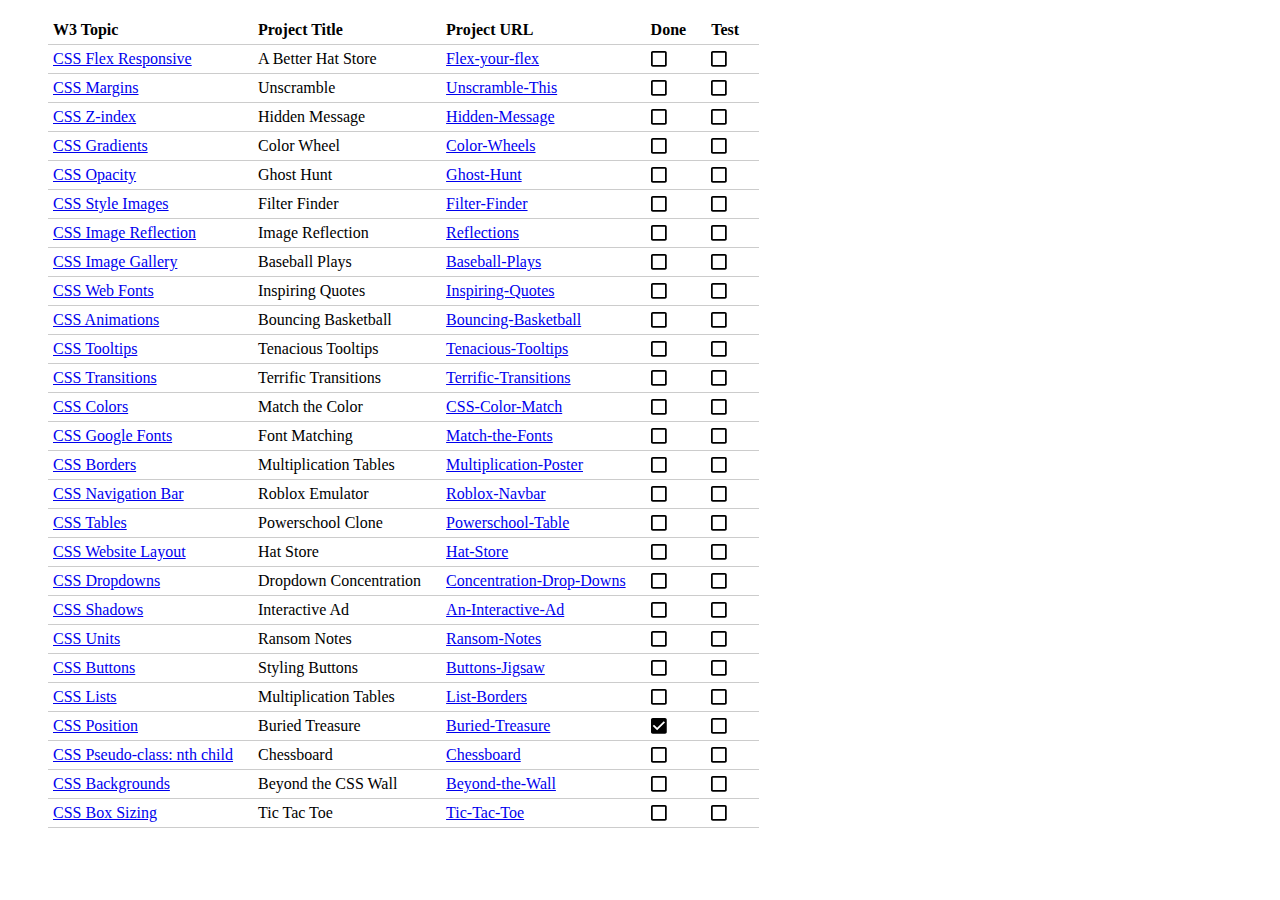
<file: index.html>
<!-- saved from url=(0040) -->
<html><head>
    <meta http-equiv="Content-Type" content="text/html; charset=UTF-8">
    <link type="text/css" rel="stylesheet" href="style.css">
    <title>The Jigsaw Projects</title>
</head>
    <body cz-shortcut-listen="true">
        <svg style="display:none;" width="16px" height="16px" viewBox="0 0 16 16" version="1.1" xmlns="http://www.w3.org/2000/svg" xmlns:xlink="http://www.w3.org/1999/xlink">
            <defs>
                <path id="checked-checkbox-id" d="M17,3 L4.75,3 C3.77875,3 3,3.7875 3,4.75 L3,17 C3,17.9625 3.77875,18.75 4.75,18.75 L17,18.75 C17.97125,18.75 18.75,17.9625 18.75,17 L18.75,4.75 C18.75,3.7875 17.97125,3 17,3 L17,3 Z M9.125,15.25 L4.75,10.875 L5.98375,9.64125 L9.125,12.77375 L15.76625,6.1325 L17,7.375 L9.125,15.25 L9.125,15.25 Z" transform="translate(-3.000000, -3.000000)"></path>
                <path id="unchecked-checkbox-id" d="M17,3.75 L17,16 L4.75,16 L4.75,3.75 L17,3.75 L17,3.75 Z M17,2 L4.75,2 C3.7875,2 3,2.7875 3,3.75 L3,16 C3,16.9625 3.7875,17.75 4.75,17.75 L17,17.75 C17.9625,17.75 18.75,16.9625 18.75,16 L18.75,3.75 C18.75,2.7875 17.9625,2 17,2 L17,2 Z" transform="translate(-3.000000, -2.000000)"></path>
            </defs>
        </svg>
        <div class="ritz grid-container" dir="ltr">
            <figure class="table" style="width:100%;">
                <table class="waffle" cellspacing="0" cellpadding="0">
                    <tbody>
                        <tr>
                            <td class="s0" dir="ltr"><strong>W3 Topic</strong></td>
                            <td class="s1" dir="ltr"><strong>Project Title</strong></td>
                            <td class="s1" dir="ltr"><strong>Project URL</strong></td>
                            <td class="s1" dir="ltr"><strong>Done</strong></td>
                            <td class="s1" dir="ltr"><strong>Test</strong></td>
                        </tr>
                        <tr>
                            <td class="s8" dir="ltr"><a target="_blank" rel="noopener noreferrer" href="https://www.w3schools.com/css/css3_flexbox_responsive.asp">CSS Flex Responsive</a></td>
                            <td class="s4" dir="ltr">A Better Hat Store</td>
                            <td class="s5" dir="ltr"><a target="_blank" rel="noopener noreferrer" href="Flex-your-flex">Flex-your-flex</a></td>
                            <td><svg style="display:inline;" width="16px" height="16px" viewbox="0 0 16 16">
                                    <use href="#unchecked-checkbox-id" fill="#000000"></use>
                                </svg></td>
                            <td class="s6">
                               <svg style="display:inline;" width="16px" height="16px" viewbox="0 0 16 16">
                                    <use href="#unchecked-checkbox-id" fill="#000000"></use>
                                </svg>
                            </td>
                        </tr>
                        <tr>
                            <td class="s8" dir="ltr"><a target="_blank" rel="noopener noreferrer" href="https://www.w3schools.com/css/css_margin.asp">CSS Margins</a></td>
                            <td class="s4" dir="ltr">Unscramble</td>
                            <td class="s5" dir="ltr"><a target="_blank" rel="noopener noreferrer" href="Unscramble-This">Unscramble-This</a></td>
                            <td><svg style="display:inline;" width="16px" height="16px" viewbox="0 0 16 16">
                                    <use href="#unchecked-checkbox-id" fill="#000000"></use>
                                </svg></td>
                            <td class="s6" dir="ltr">
                               <svg style="display:inline;" width="16px" height="16px" viewbox="0 0 16 16">
                                    <use href="#unchecked-checkbox-id" fill="#000000"></use>
                                </svg>
                            </td>
                        </tr>
                        <tr>
                            <td class="s8" dir="ltr"><a target="_blank" rel="noopener noreferrer" href="https://www.w3schools.com/css/css_z-index.asp">CSS Z-index</a></td>
                            <td class="s4" dir="ltr">Hidden Message</td>
                            <td class="s5"><a target="_blank" rel="noopener noreferrer" href="Hidden-Message">Hidden-Message</a></td>
                            <td><svg style="display:inline;" width="16px" height="16px" viewbox="0 0 16 16">
                                    <use href="#unchecked-checkbox-id" fill="#000000"></use>
                                </svg></td>
                            <td class="s6" dir="ltr">
                               <svg style="display:inline;" width="16px" height="16px" viewbox="0 0 16 16">
                                    <use href="#unchecked-checkbox-id" fill="#000000"></use>
                                </svg>
                            </td>
                        </tr>
                        <tr>
                            <td class="s8" dir="ltr"><a target="_blank" rel="noopener noreferrer" href="https://www.w3schools.com/css/css3_gradients.asp">CSS Gradients</a></td>
                            <td class="s4" dir="ltr">Color Wheel</td>
                            <td class="s5" dir="ltr"><a target="_blank" rel="noopener noreferrer" href="Color-Wheels">Color-Wheels</a></td>
                            <td><svg style="display:inline;" width="16px" height="16px" viewbox="0 0 16 16">
                                    <use href="#unchecked-checkbox-id" fill="#000000"></use>
                                </svg></td>
                            <td class="s6">
                               <svg style="display:inline;" width="16px" height="16px" viewbox="0 0 16 16">
                                    <use href="#unchecked-checkbox-id" fill="#000000"></use>
                                </svg>
                            </td>
                        </tr>
                        <tr>
                            <td class="s8" dir="ltr"><a target="_blank" rel="noopener noreferrer" href="https://www.w3schools.com/css/css_image_transparency.asp">CSS Opacity</a></td>
                            <td class="s4" dir="ltr">Ghost Hunt</td>
                            <td class="s5" dir="ltr"><a target="_blank" rel="noopener noreferrer" href="Ghost-Hunt#index.html">Ghost-Hunt</a></td>
                            <td><svg style="display:inline;" width="16px" height="16px" viewbox="0 0 16 16">
                                    <use href="#unchecked-checkbox-id" fill="#000000"></use>
                                </svg></td>
                            <td class="s6">
                               <svg style="display:inline;" width="16px" height="16px" viewbox="0 0 16 16">
                                    <use href="#unchecked-checkbox-id" fill="#000000"></use>
                                </svg>
                            </td>
                        </tr>
                        <tr>
                            <td class="s8" dir="ltr"><a target="_blank" rel="noopener noreferrer" href="https://www.w3schools.com/css/css3_images.asp">CSS Style Images</a></td>
                            <td class="s4" dir="ltr">Filter Finder</td>
                            <td class="s5" dir="ltr"><a target="_blank" rel="noopener noreferrer" href="Filter-Finder">Filter-Finder</a></td>
                            <td><svg style="display:inline;" width="16px" height="16px" viewbox="0 0 16 16">
                                    <use href="#unchecked-checkbox-id" fill="#000000"></use>
                                </svg></td>
                            <td class="s6">
                               <svg style="display:inline;" width="16px" height="16px" viewbox="0 0 16 16">
                                    <use href="#unchecked-checkbox-id" fill="#000000"></use>
                                </svg>
                            </td>
                        </tr>
                        <tr>
                            <td class="s8" dir="ltr"><a target="_blank" rel="noopener noreferrer" href="https://www.w3schools.com/css/css3_image_reflection.asp">CSS Image Reflection</a></td>
                            <td class="s4" dir="ltr">Image Reflection</td>
                            <td class="s5" dir="ltr"><a target="_blank" rel="noopener noreferrer" href="Reflections">Reflections</a></td>
                            <td><svg style="display:inline;" width="16px" height="16px" viewbox="0 0 16 16">
                                    <use href="#unchecked-checkbox-id" fill="#000000"></use>
                                </svg></td>
                            <td class="s6">
                               <svg style="display:inline;" width="16px" height="16px" viewbox="0 0 16 16">
                                    <use href="#unchecked-checkbox-id" fill="#000000"></use>
                                </svg>
                            </td>
                        </tr>
                        <tr>
                            <td class="s8" dir="ltr"><a target="_blank" rel="noopener noreferrer" href="https://www.w3schools.com/css/css_image_gallery.asp">CSS Image Gallery</a></td>
                            <td class="s4" dir="ltr">Baseball Plays</td>
                            <td class="s5"><a target="_blank" rel="noopener noreferrer" href="Baseball-Plays">Baseball-Plays</a></td>
                            <td><svg style="display:inline;" width="16px" height="16px" viewbox="0 0 16 16">
                                    <use href="#unchecked-checkbox-id" fill="#000000"></use>
                                </svg></td>
                            <td class="s6">
                               <svg style="display:inline;" width="16px" height="16px" viewbox="0 0 16 16">
                                    <use href="#unchecked-checkbox-id" fill="#000000"></use>
                                </svg>
                            </td>
                        </tr>
                        <tr>
                            <td class="s8" dir="ltr"><a target="_blank" rel="noopener noreferrer" href="https://www.w3schools.com/css/css3_fonts.asp">CSS Web Fonts</a></td>
                            <td class="s4" dir="ltr">Inspiring Quotes</td>
                            <td class="s5" dir="ltr"><a target="_blank" rel="noopener noreferrer" href="Inspiring-Quotes">Inspiring-Quotes</a></td>
                            <td><svg style="display:inline;" width="16px" height="16px" viewbox="0 0 16 16">
                                    <use href="#unchecked-checkbox-id" fill="#000000"></use>
                                </svg></td>
                            <td class="s6">
                               <svg style="display:inline;" width="16px" height="16px" viewbox="0 0 16 16">
                                    <use href="#unchecked-checkbox-id" fill="#000000"></use>
                                </svg>
                            </td>
                        </tr>
                        <tr>
                            <td class="s8" dir="ltr"><a target="_blank" rel="noopener noreferrer" href="https://www.w3schools.com/css/css3_animations.asp">CSS Animations</a></td>
                            <td class="s4" dir="ltr">Bouncing Basketball</td>
                            <td class="s5" dir="ltr"><a target="_blank" rel="noopener noreferrer" href="Bouncing-Basketball#index.html">Bouncing-Basketball</a></td>
                            <td><svg style="display:inline;" width="16px" height="16px" viewbox="0 0 16 16">
                                    <use href="#unchecked-checkbox-id" fill="#000000"></use>
                                </svg></td>
                            <td class="s6">
                               <svg style="display:inline;" width="16px" height="16px" viewbox="0 0 16 16">
                                    <use href="#unchecked-checkbox-id" fill="#000000"></use>
                                </svg>
                            </td>
                        </tr>
                        <tr>
                            <td class="s8" dir="ltr"><a target="_blank" rel="noopener noreferrer" href="https://www.w3schools.com/css/css_tooltip.asp">CSS Tooltips</a></td>
                            <td class="s4" dir="ltr">Tenacious Tooltips</td>
                            <td class="s5" dir="ltr"><a target="_blank" rel="noopener noreferrer" href="Tenacious-Tooltips">Tenacious-Tooltips</a></td>
                            <td><svg style="display:inline;" width="16px" height="16px" viewbox="0 0 16 16">
                                    <use href="#unchecked-checkbox-id" fill="#000000"></use>
                                </svg></td>
                            <td class="s6">
                               <svg style="display:inline;" width="16px" height="16px" viewbox="0 0 16 16">
                                    <use href="#unchecked-checkbox-id" fill="#000000"></use>
                                </svg>
                            </td>
                        </tr>
                        <tr>
                            <td class="s8" dir="ltr"><a target="_blank" rel="noopener noreferrer" href="https://www.w3schools.com/css/css3_transitions.asp">CSS Transitions</a></td>
                            <td class="s4" dir="ltr">Terrific Transitions</td>
                            <td class="s5"><a target="_blank" rel="noopener noreferrer" href="Terrific-Transitions">Terrific-Transitions</a></td>
                            <td><svg style="display:inline;" width="16px" height="16px" viewbox="0 0 16 16">
                                    <use href="#unchecked-checkbox-id" fill="#000000"></use>
                                </svg></td>
                            <td class="s6">
                               <svg style="display:inline;" width="16px" height="16px" viewbox="0 0 16 16">
                                    <use href="#unchecked-checkbox-id" fill="#000000"></use>
                                </svg>
                            </td>
                        </tr>
                        <tr>
                            <td class="s8" dir="ltr"><a target="_blank" rel="noopener noreferrer" href="https://www.w3schools.com/css/css3_colors.asp">CSS Colors</a></td>
                            <td class="s4" dir="ltr">Match the Color</td>
                            <td class="s5" dir="ltr"><a target="_blank" rel="noopener noreferrer" href="CSS-Color-Match#index.html">CSS-Color-Match</a></td>
                            <td><svg style="display:inline;" width="16px" height="16px" viewbox="0 0 16 16">
                                    <use href="#unchecked-checkbox-id" fill="#000000"></use>
                                </svg></td>
                            <td class="s6">
                               <svg style="display:inline;" width="16px" height="16px" viewbox="0 0 16 16">
                                    <use href="#unchecked-checkbox-id" fill="#000000"></use>
                                </svg>
                            </td>
                        </tr>
                        <tr>
                            <td class="s8" dir="ltr"><a target="_blank" rel="noopener noreferrer" href="https://www.w3schools.com/css/css_font_google.asp">CSS Google Fonts</a></td>
                            <td class="s4" dir="ltr">Font Matching</td>
                            <td class="s5" dir="ltr"><a target="_blank" rel="noopener noreferrer" href="Match-the-Fonts">Match-the-Fonts</a></td>
                            <td><svg style="display:inline;" width="16px" height="16px" viewbox="0 0 16 16">
                                    <use href="#unchecked-checkbox-id" fill="#000000"></use>
                                </svg></td>
                            <td class="s6">
                               <svg style="display:inline;" width="16px" height="16px" viewbox="0 0 16 16">
                                    <use href="#unchecked-checkbox-id" fill="#000000"></use>
                                </svg>
                            </td>
                        </tr>
                        <tr>
                            <td class="s8" dir="ltr"><a target="_blank" rel="noopener noreferrer" href="https://www.w3schools.com/css/css_border.asp">CSS Borders</a></td>
                            <td class="s4" dir="ltr">Multiplication Tables</td>
                            <td class="s5" dir="ltr"><a target="_blank" rel="noopener noreferrer" href="Multiplication-Poster">Multiplication-Poster</a></td>
                            <td><svg style="display:inline;" width="16px" height="16px" viewbox="0 0 16 16">
                                    <use href="#unchecked-checkbox-id" fill="#000000"></use>
                                </svg></td>
                            <td class="s6">
                               <svg style="display:inline;" width="16px" height="16px" viewbox="0 0 16 16">
                                    <use href="#unchecked-checkbox-id" fill="#000000"></use>
                                </svg>
                            </td>
                        </tr>
                        <tr>
                            <td class="s8" dir="ltr"><a target="_blank" rel="noopener noreferrer" href="https://www.w3schools.com/css/css_navbar.asp">CSS Navigation Bar</a></td>
                            <td class="s4" dir="ltr">Roblox Emulator</td>
                            <td class="s5" dir="ltr"><a target="_blank" rel="noopener noreferrer" href="Roblox-Navbar">Roblox-Navbar</a></td>
                            <td><svg style="display:inline;" width="16px" height="16px" viewbox="0 0 16 16">
                                    <use href="#unchecked-checkbox-id" fill="#000000"></use>
                                </svg></td>
                            <td class="s6">
                               <svg style="display:inline;" width="16px" height="16px" viewbox="0 0 16 16">
                                    <use href="#unchecked-checkbox-id" fill="#000000"></use>
                                </svg>
                            </td>
                        </tr>
                        <tr>
                            <td class="s8" dir="ltr"><a target="_blank" rel="noopener noreferrer" href="https://www.w3schools.com/css/css_table.asp">CSS Tables</a></td>
                            <td class="s4" dir="ltr">Powerschool Clone</td>
                            <td class="s5" dir="ltr"><a target="_blank" rel="noopener noreferrer" href="Powerschool-Table">Powerschool-Table</a></td>
                            <td><svg style="display:inline;" width="16px" height="16px" viewbox="0 0 16 16">
                                    <use href="#unchecked-checkbox-id" fill="#000000"></use>
                                </svg></td>
                            <td class="s6">
                               <svg style="display:inline;" width="16px" height="16px" viewbox="0 0 16 16">
                                    <use href="#unchecked-checkbox-id" fill="#000000"></use>
                                </svg>
                            </td>
                        </tr>
                        <tr>
                            <td class="s8" dir="ltr"><a target="_blank" rel="noopener noreferrer" href="https://www.w3schools.com/css/css_website_layout.asp">CSS Website Layout</a></td>
                            <td class="s4" dir="ltr">Hat Store</td>
                            <td class="s5" dir="ltr"><a target="_blank" rel="noopener noreferrer" href="Hat-Store">Hat-Store</a></td>
                            <td><svg style="display:inline;" width="16px" height="16px" viewbox="0 0 16 16">
                                    <use href="#unchecked-checkbox-id" fill="#000000"></use>
                                </svg></td>
                            <td class="s6">
                               <svg style="display:inline;" width="16px" height="16px" viewbox="0 0 16 16">
                                    <use href="#unchecked-checkbox-id" fill="#000000"></use>
                                </svg>
                            </td>
                        </tr>
                        <tr>
                            <td class="s8" dir="ltr"><a target="_blank" rel="noopener noreferrer" href="https://www.w3schools.com/css/css_dropdowns.asp">CSS Dropdowns</a></td>
                            <td class="s4" dir="ltr">Dropdown Concentration</td>
                            <td class="s5"><a target="_blank" rel="noopener noreferrer" href="Concentration-Drop-Downs">Concentration-Drop-Downs</a></td>
                            <td><svg style="display:inline;" width="16px" height="16px" viewbox="0 0 16 16">
                                    <use href="#unchecked-checkbox-id" fill="#000000"></use>
                                </svg></td>
                            <td class="s6">
                               <svg style="display:inline;" width="16px" height="16px" viewbox="0 0 16 16">
                                    <use href="#unchecked-checkbox-id" fill="#000000"></use>
                                </svg>
                            </td>
                        </tr>
                        <tr>
                            <td class="s8" dir="ltr"><a target="_blank" rel="noopener noreferrer" href="https://www.w3schools.com/css/css3_shadows.asp">CSS Shadows</a></td>
                            <td class="s4" dir="ltr">Interactive Ad</td>
                            <td class="s5" dir="ltr"><a target="_blank" rel="noopener noreferrer" href="An-Interactive-Ad#index.html">An-Interactive-Ad</a></td>
                            <td><svg style="display:inline;" width="16px" height="16px" viewbox="0 0 16 16">
                                    <use href="#unchecked-checkbox-id" fill="#000000"></use>
                                </svg></td>
                            <td class="s6">
                               <svg style="display:inline;" width="16px" height="16px" viewbox="0 0 16 16">
                                    <use href="#unchecked-checkbox-id" fill="#000000"></use>
                                </svg>
                            </td>
                        </tr>
                        <tr>
                            <td class="s8" dir="ltr"><a target="_blank" rel="noopener noreferrer" href="https://www.w3schools.com/cssref/css_units.asp">CSS Units</a></td>
                            <td class="s4" dir="ltr">Ransom Notes</td>
                            <td class="s5" dir="ltr"><a target="_blank" rel="noopener noreferrer" href="Ransom-Notes">Ransom-Notes</a></td>
                            <td><svg style="display:inline;" width="16px" height="16px" viewbox="0 0 16 16">
                                    <use href="#unchecked-checkbox-id" fill="#000000"></use>
                                </svg></td>
                            <td class="s6">
                               <svg style="display:inline;" width="16px" height="16px" viewbox="0 0 16 16">
                                    <use href="#unchecked-checkbox-id" fill="#000000"></use>
                                </svg>
                            </td>
                        </tr>
                        <tr>
                            <td class="s8" dir="ltr"><a target="_blank" rel="noopener noreferrer" href="https://www.w3schools.com/css/css3_buttons.asp">CSS Buttons</a></td>
                            <td class="s4" dir="ltr">Styling Buttons</td>
                            <td class="s5"><a target="_blank" rel="noopener noreferrer" href="Buttons-Jigsaw">Buttons-Jigsaw</a></td>
                            <td><svg style="display:inline;" width="16px" height="16px" viewbox="0 0 16 16">
                                    <use href="#unchecked-checkbox-id" fill="#000000"></use>
                                </svg></td>
                            <td class="s6">
                               <svg style="display:inline;" width="16px" height="16px" viewbox="0 0 16 16">
                                    <use href="#unchecked-checkbox-id" fill="#000000"></use>
                                </svg>
                            </td>
                        </tr>
                        <tr>
                            <td class="s8" dir="ltr"><a target="_blank" rel="noopener noreferrer" href="https://www.w3schools.com/css/css_list.asp">CSS Lists</a></td>
                            <td class="s4" dir="ltr">Multiplication Tables</td>
                            <td class="s5" dir="ltr"><a target="_blank" rel="noopener noreferrer" href="List-Borders">List-Borders</a></td>
                            <td><svg style="display:inline;" width="16px" height="16px" viewbox="0 0 16 16">
                                    <use href="#unchecked-checkbox-id" fill="#000000"></use>
                                </svg></td>
                            <td class="s6">
                               <svg style="display:inline;" width="16px" height="16px" viewbox="0 0 16 16">
                                    <use href="#unchecked-checkbox-id" fill="#000000"></use>
                                </svg>
                            </td>
                        </tr>
                        <tr>
                            <td class="s8" dir="ltr"><a target="_blank" rel="noopener noreferrer" href="https://www.w3schools.com/css/css_positioning.asp">CSS Position</a></td>
                            <td class="s4" dir="ltr">Buried Treasure</td>
                            <td class="s5" dir="ltr"><a target="_blank" rel="noopener noreferrer" href="Buried-Treasure">Buried-Treasure</a></td>
                            <td class="s4" dir="ltr">
                                <svg style="display:inline;" width="16px" height="16px" viewbox="0 0 16 16">
                                    <use href="#checked-checkbox-id" fill="#000000"></use>
                                </svg>
                            </td>
                            <td class="s6" dir="ltr">
                               <svg style="display:inline;" width="16px" height="16px" viewbox="0 0 16 16">
                                    <use href="#unchecked-checkbox-id" fill="#000000"></use>
                                </svg>
                            </td>
                        </tr>
                        <tr>
                            <td class="s8" dir="ltr"><a target="_blank" rel="noopener noreferrer" href="https://www.w3schools.com/css/css_pseudo_classes.asp">CSS Pseudo-class: nth child</a></td>
                            <td class="s4" dir="ltr">Chessboard</td>
                            <td class="s5" dir="ltr"><a target="_blank" rel="noopener noreferrer" href="Chessboard#index.html">Chessboard</a></td>
                            <td><svg style="display:inline;" width="16px" height="16px" viewbox="0 0 16 16">
                                    <use href="#unchecked-checkbox-id" fill="#000000"></use>
                                </svg></td>
                            <td class="s6">
                               <svg style="display:inline;" width="16px" height="16px" viewbox="0 0 16 16">
                                    <use href="#unchecked-checkbox-id" fill="#000000"></use>
                                </svg>
                            </td>
                        </tr>
                        <tr>
                            <td class="s8" dir="ltr"><a target="_blank" rel="noopener noreferrer" href="https://www.w3schools.com/css/css_background.asp">CSS Backgrounds</a></td>
                            <td class="s4" dir="ltr">Beyond the CSS Wall</td>
                            <td class="s5"><a target="_blank" rel="noopener noreferrer" href="Beyond-the-Wall">Beyond-the-Wall</a></td>
                            <td><svg style="display:inline;" width="16px" height="16px" viewbox="0 0 16 16">
                                    <use href="#unchecked-checkbox-id" fill="#000000"></use>
                                </svg></td>
                            <td class="s6">
                               <svg style="display:inline;" width="16px" height="16px" viewbox="0 0 16 16">
                                    <use href="#unchecked-checkbox-id" fill="#000000"></use>
                                </svg>
                            </td>
                        </tr>
                        <tr>
                            <td class="s8" dir="ltr"><a target="_blank" rel="noopener noreferrer" href="https://www.w3schools.com/css/css3_box-sizing.asp">CSS Box Sizing</a></td>
                            <td class="s4" dir="ltr">Tic Tac Toe</td>
                            <td class="s5" dir="ltr"><a target="_blank" rel="noopener noreferrer" href="Tic-Tac-Toe">Tic-Tac-Toe</a></td>
                            <td><svg style="display:inline;" width="16px" height="16px" viewbox="0 0 16 16">
                                    <use href="#unchecked-checkbox-id" fill="#000000"></use>
                                </svg></td>
                            <td class="s6">
                               <svg style="display:inline;" width="16px" height="16px" viewbox="0 0 16 16">
                                    <use href="#unchecked-checkbox-id" fill="#000000"></use>
                                </svg>
                            </td>
                        </tr>
                    </tbody>
                </table>
            </figure>
        </div>
    </html>
</file>
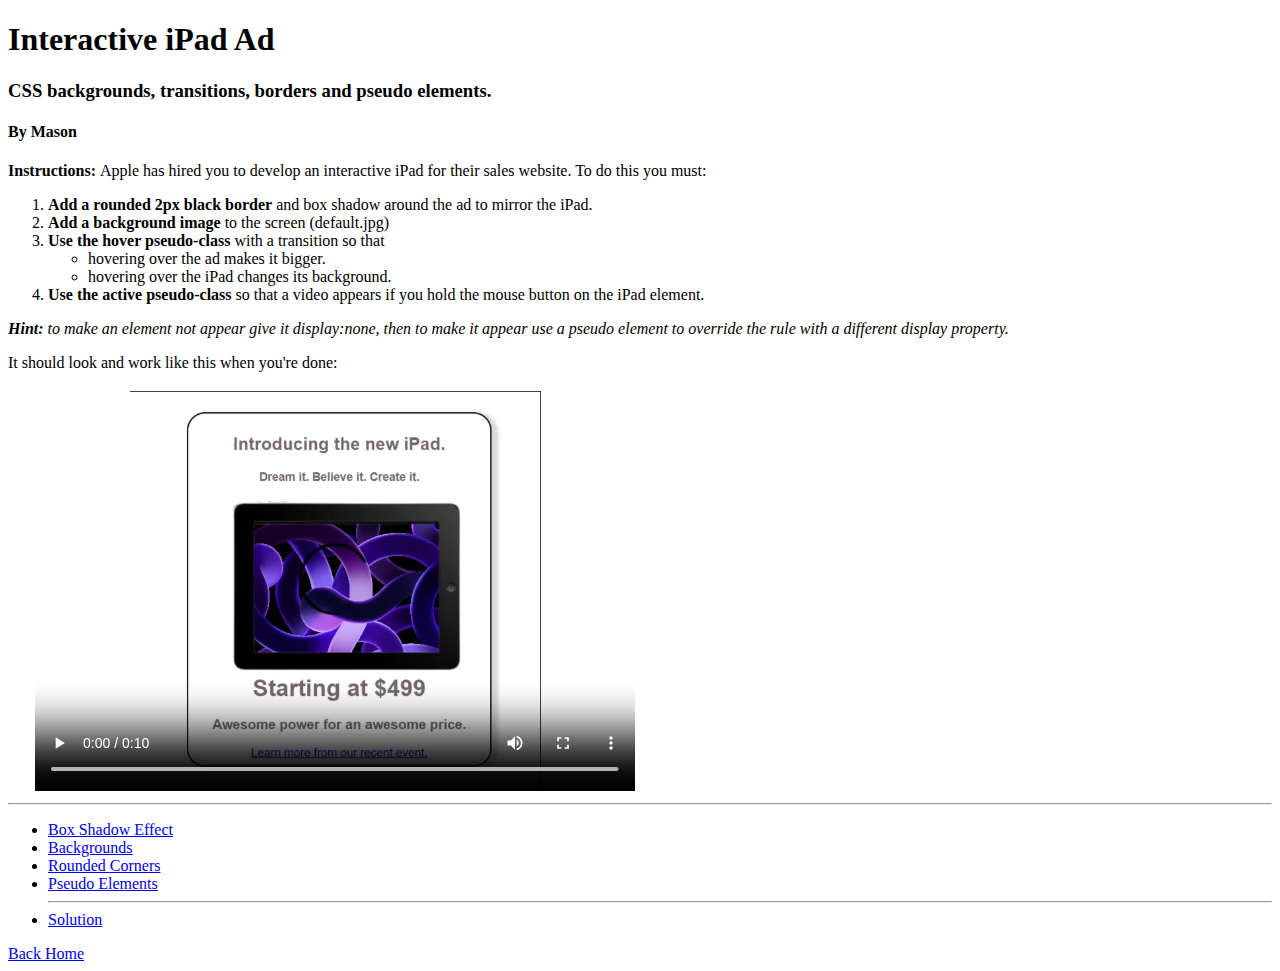
<file: An-Interactive-Ad/index.html>
<!DOCTYPE html>
<html>

<head>
  <meta charset="utf-8">
  <meta name="viewport" content="width=device-width">
  <title>iPad Activity</title>
  <link href="style.css" rel="stylesheet" type="text/css" />
  <link rel="icon" type="image/x-icon" href="../images/icon.png">  
  <style>
    #videoDemo video {
      width:600px;
      height:400px;
    }
  </style>
</head>

<body>
  <div id="project">
    <h1>Interactive iPad Ad</h1>
      <h3>CSS backgrounds, transitions, borders and pseudo elements.</h3>
      <h4>By Mason</h4>
      <p><strong>Instructions: </strong>Apple has hired you to develop an interactive iPad for their sales website. To do this you must:</p><ol>
        <li><strong>Add a rounded 2px black border</strong> and box shadow around the ad to mirror the iPad.</li>
        <li><strong>Add a background image</strong> to the screen (default.jpg)</li>
        <li><strong>Use the hover pseudo-class</strong> with a transition so that <ul><li>hovering over the ad makes it bigger.</li>
          <li>hovering over the iPad changes its background.</li></ul></li>
        <li><strong>Use the active pseudo-class </strong> so that a video appears if you hold the mouse button on the iPad element.</li>
      </ol>
    <p><em><strong>Hint:</strong> to make an element not appear give it display:none, then to make it appear use a pseudo element to override the rule with a different display property.</em></p>
    <p>It should look and work like this when you're done:</p>
      <div id="videoDemo" style="display:block;">
       <video controls>
          <source src="solution.mp4" type="video/mp4">
          <source src="solution.ogg" type="video/ogg">
            </video>
      </div>
      <hr>
    <ul>
      <li><a href="https://www.w3schools.com/css/css3_shadows_box.asp">Box Shadow Effect</li>
      <li><a href="https://www.w3schools.com/cssref/css3_pr_background.php"  target="_blank">Backgrounds</a></li>
      <li><a href="https://www.w3schools.com/css/css3_borders.asp"  target="_blank">Rounded Corners</a></li>
      <li><a href="https://www.w3schools.com/css/css_pseudo_elements.asp"  target="_blank">Pseudo Elements</a></li>
      <hr>
      <li><a href="solution.html">Solution</a></li>
    </ul>
  </div>
  <a href="../index.html">Back Home</a>
 
</body>
</html>
</file>
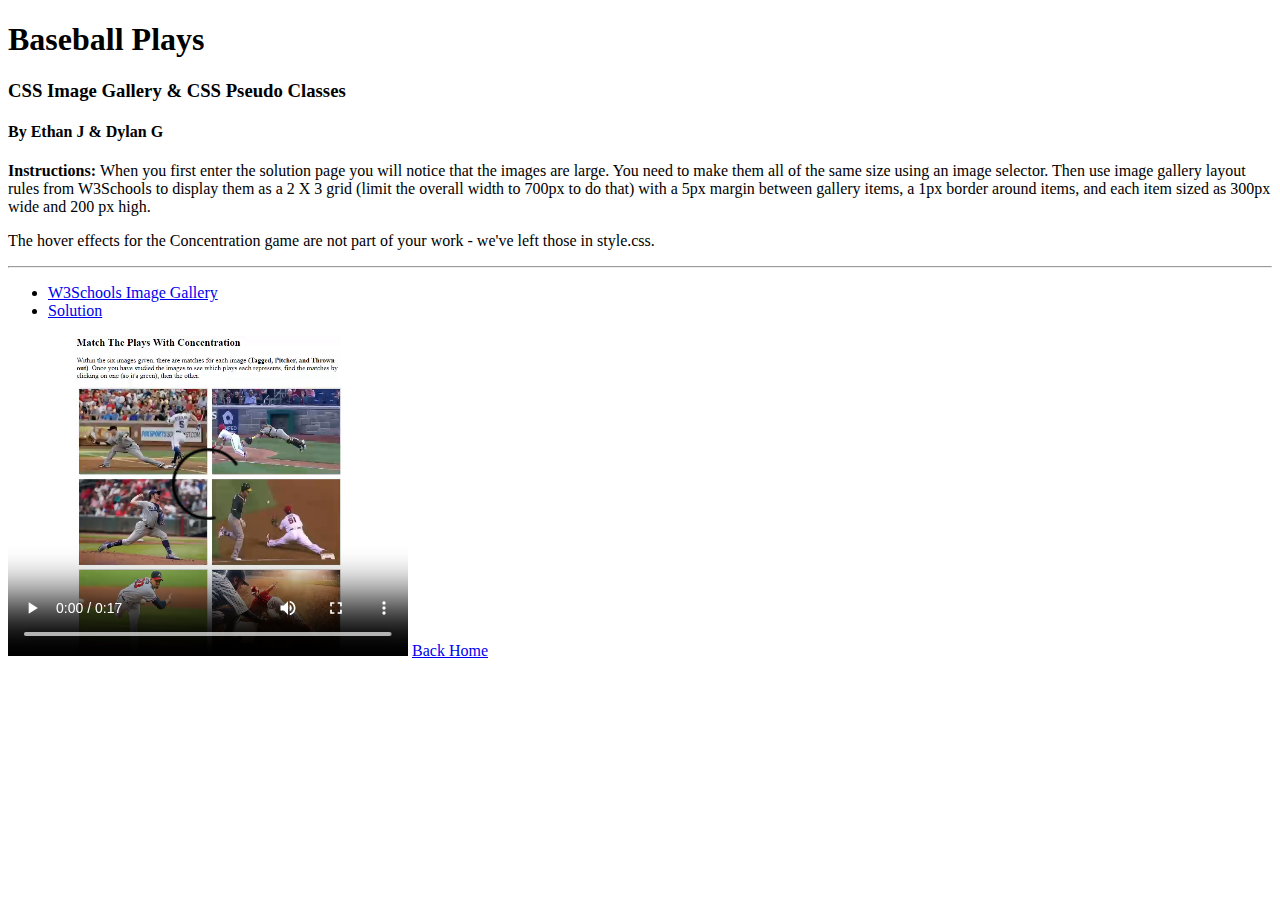
<file: Baseball-Plays/index.html>
<!DOCTYPE html>
<html>

<head>
  <meta charset="utf-8">
  <meta name="viewport" content="width=device-width">
  <title>Baseball Plays</title>
  <link href="style.css" rel="stylesheet" type="text/css" />
  <link href="../style.css" rel="stylesheet" type="text/css" />
 
</head>

<body>
  <div id="project">
    <h1>Baseball Plays</h1>
    <h3>CSS Image Gallery & CSS Pseudo Classes</h3>
    <h4>By Ethan J & Dylan G</h4>
    <p><strong>Instructions: </strong>When you first enter the solution page you will notice that the images are large. You need to make them all of the same size using an image selector. Then use image gallery layout rules from W3Schools to display them as a 2 X 3 grid (limit the overall width to 700px to do that) with a 5px margin between gallery items, a 1px border around items, and each item sized as 300px wide and 200 px high.</p>
    <p>The hover effects for the Concentration game are not part of your work - we've left those in style.css.</p>
    <hr>
    <ul>
      <li><a href="https://www.w3schools.com/css/css_image_gallery.asp" target="_blank">W3Schools Image Gallery</a></li>
      <li><a href="solution.html">Solution</a></li>
    </ul>
  </div>
   <video width="400" height="320" controls>
    <source src="solution.mp4" type="video/mp4">
    <source src="solution.ogg" type="video/ogg">
      </video>
  <a href="../index.html">Back Home</a>

</body>
</html>
</file>
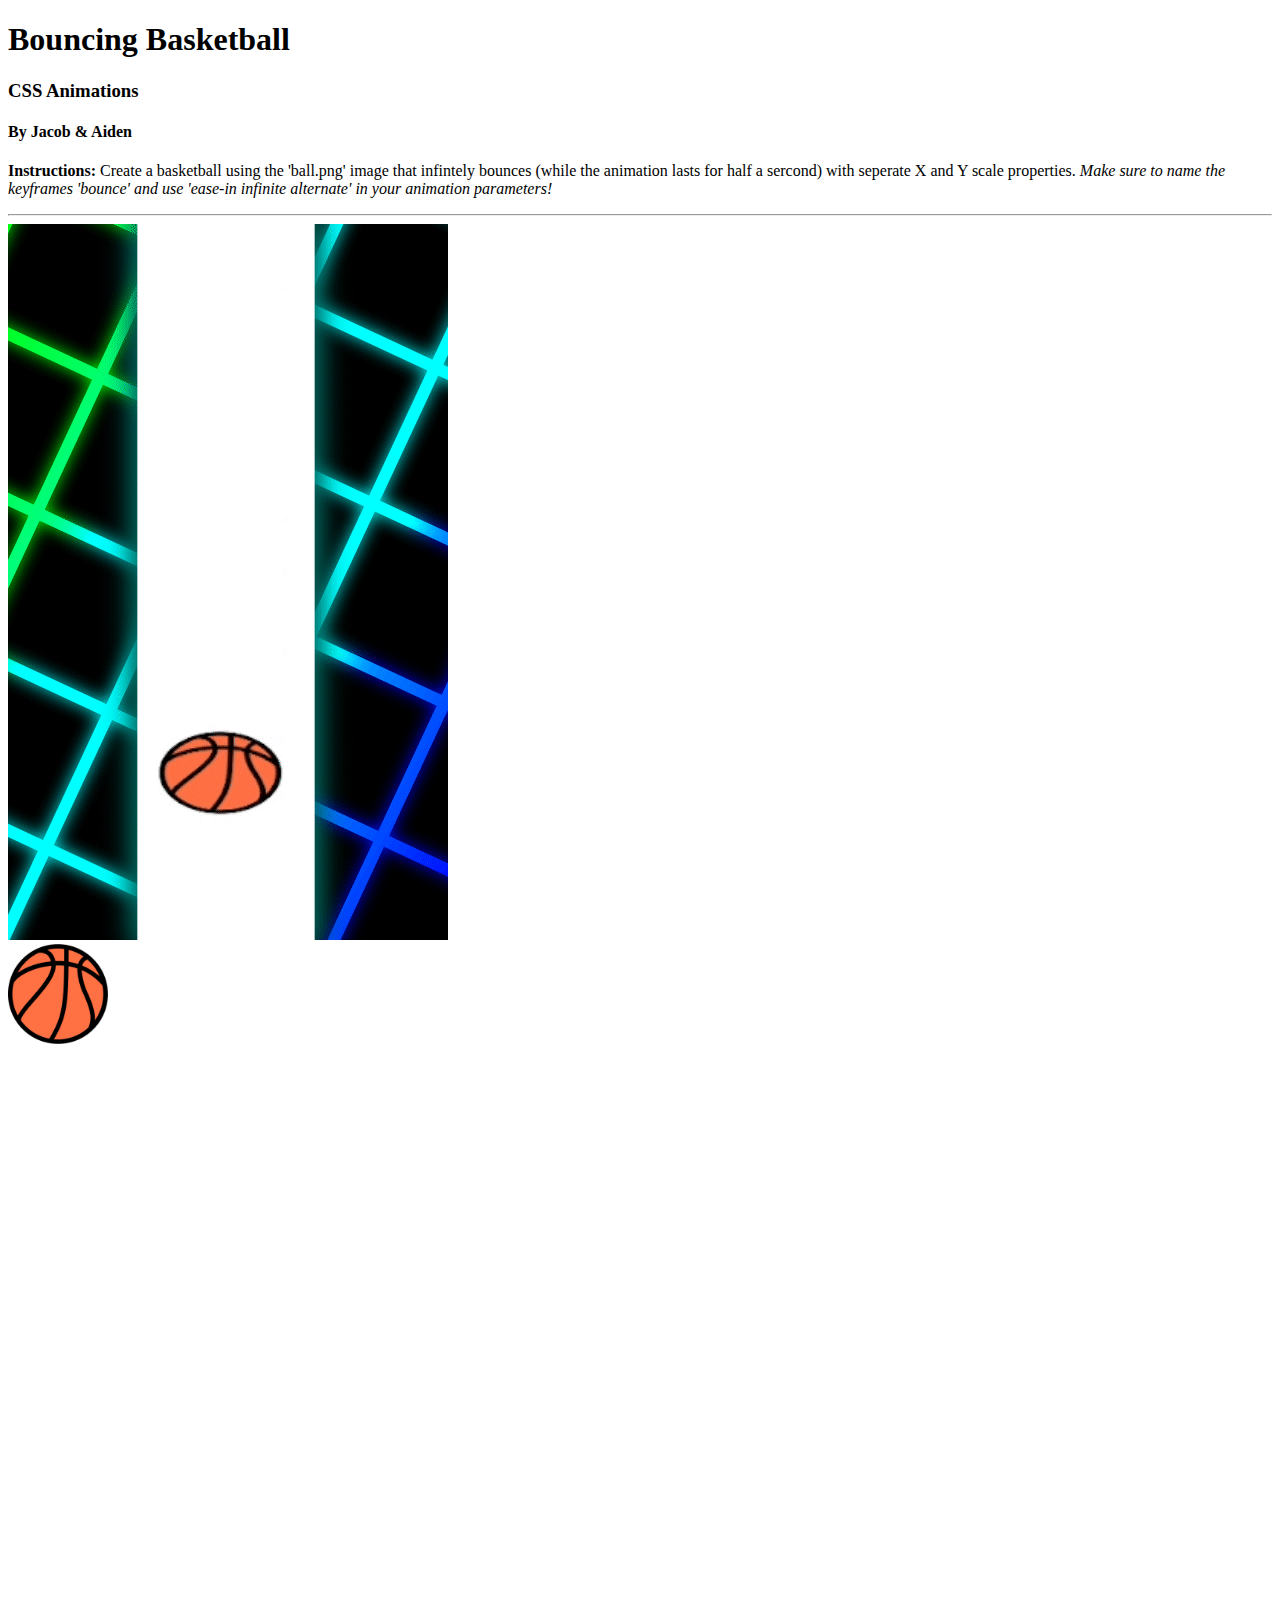
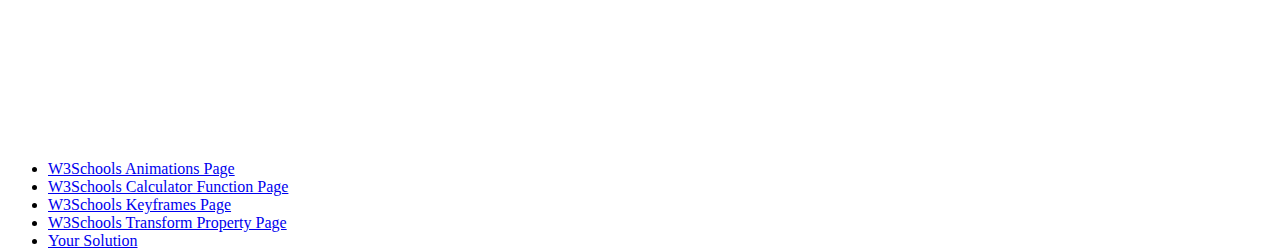
<file: Bouncing-Basketball/index.html>
<!DOCTYPE html>
<html>
<head>
	<meta charset="utf-8">
	<meta name="viewport" content="width=device-width">
	<title>Bouncing Basketball - Project</title>
	<link href="style.css" rel="stylesheet" type="text/css" />
	<link href="../style.css" rel="stylesheet" type="text/css" />
	</head>
<body>
	<div id="project">
	  <h1>Bouncing Basketball</h1>
	  <h3>CSS Animations</h3>
	  <h4>By Jacob & Aiden</h4>
	  <p><strong>Instructions: </strong> Create a basketball using the 'ball.png' image that infintely bounces (while the animation lasts for half a sercond) with seperate X and Y scale properties. <i>Make sure to name the keyframes 'bounce' and use 'ease-in infinite alternate' in your animation parameters!</i></p>
					<hr>
	  <img src="hoverstate.gif">
		<div id="container">
		<div id="ball"></div>
	  </div>
	  <ul>
	          <li><a href="https://www.w3schools.com/css/css3_animations.asp"  target="_blank">W3Schools Animations Page</a></li>
	    <li><a href="https://www.w3schools.com/cssref/func_calc.php"  target="_blank">W3Schools Calculator Function Page</a></li>
	    <li><a href="https://www.w3schools.com/cssref/css3_pr_animation-keyframes.php"  target="_blank">W3Schools Keyframes Page</a></li>
	    <li><a href="https://www.w3schools.com/cssref/css3_pr_transform.php"  target="_blank">W3Schools Transform Property Page</a></li>
	          <li><a href="solution.html">Your Solution</a></li>
	  </ul>
	</div>
</body>
</html>
</file>
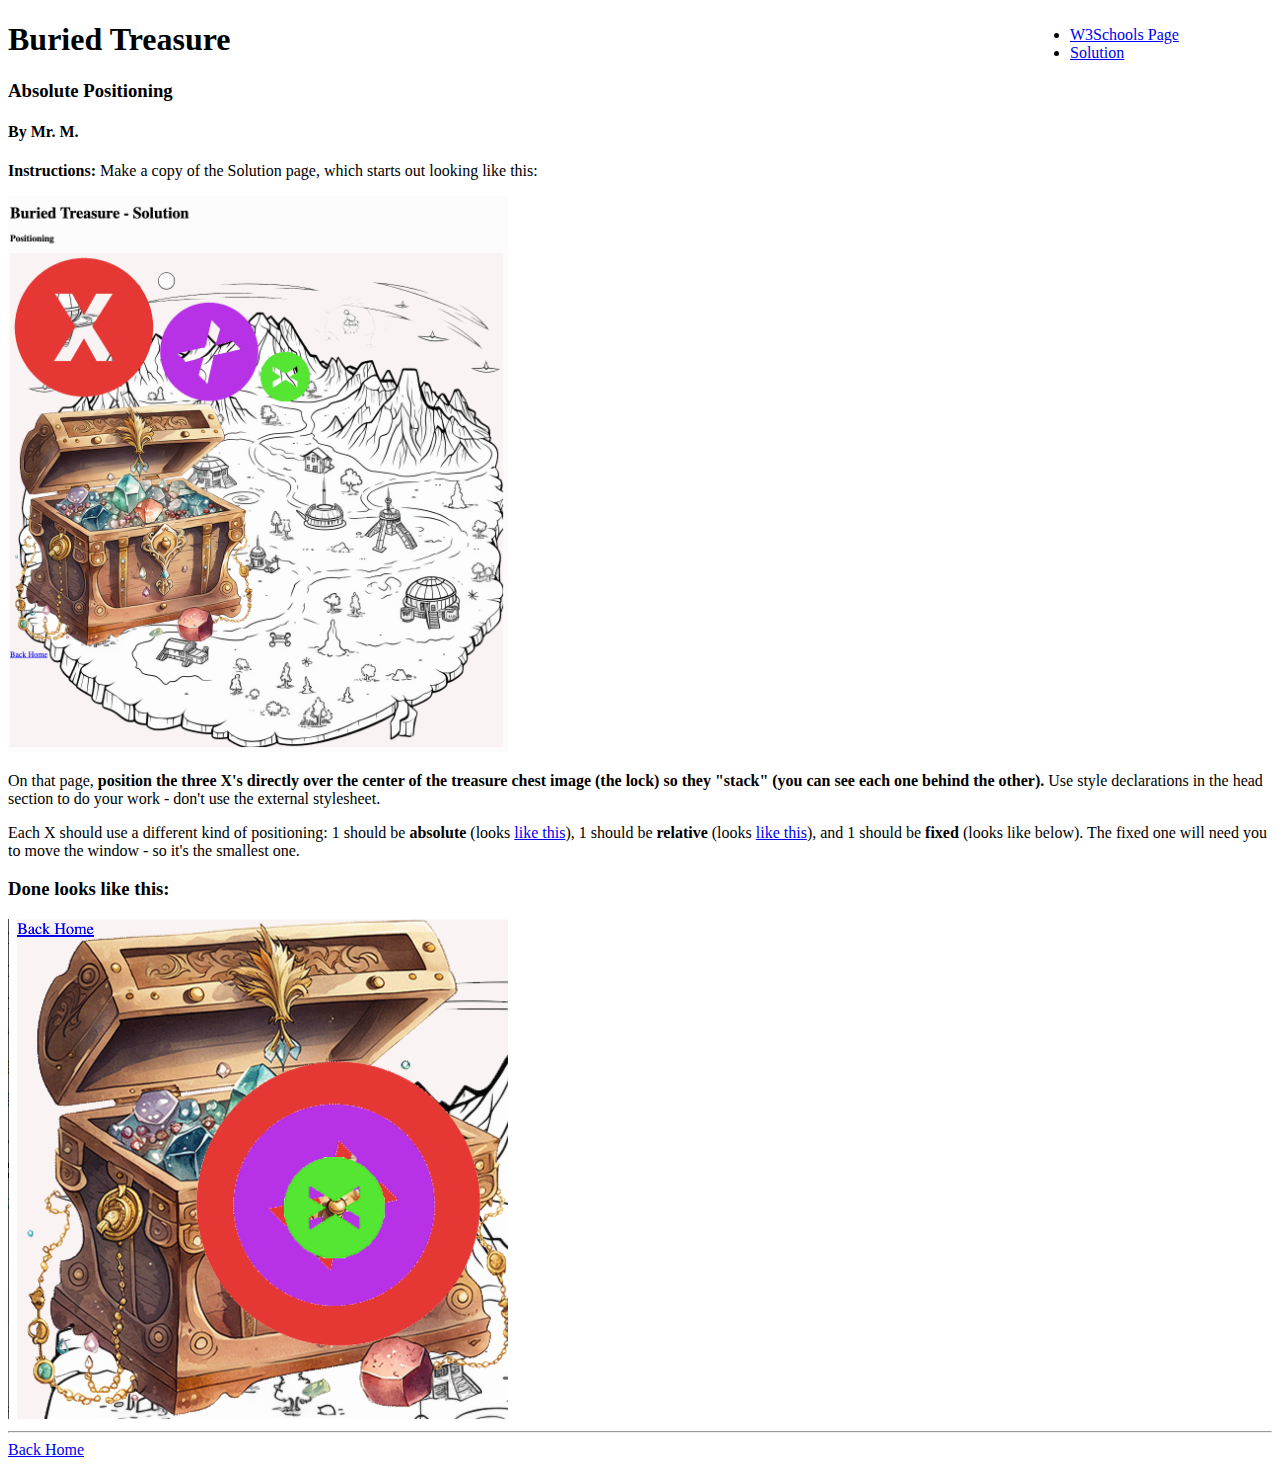
<file: Buried-Treasure/index.html>
<!DOCTYPE html>
<html>

<head>
  <meta charset="utf-8">
  <meta name="viewport" content="width=device-width">
  <title>Positioning: Buried Treasure</title>
  <link href="style.css" rel="stylesheet" type="text/css" />
  <link href="../style.css" rel="stylesheet" type="text/css" />
</head>

<body>
  <div id="project">
    <h1>Buried Treasure</h1>
    <h3>Absolute Positioning</h3>
    <h4>By Mr. M.</h4>
    <p><strong>Instructions: </strong>Make a copy of the Solution page, which starts out looking like this:</p>
    <img width=500 src="images/start.png">
    <p>On that page, <strong>position the three X's directly over the center of the treasure chest image (the lock) so they "stack" (you can see each one behind the other).</strong>  Use style declarations in the head section to do your work - don't use the external stylesheet.</p>
<p>Each X should use a different kind of positioning:  1 should be <strong>absolute</strong> (looks <a href="images/stage1.png" target="_blank">like this</a>), 1 should be <strong>relative</strong> (looks <a href="images/stage2.png" target="_blank">like this</a>), and 1 should be <strong>fixed</strong> (looks like below).  The fixed one will need you to move the window - so it's the smallest one.</p>
<h3>Done looks like this:</h3>
 <img width=500 src="images/stage3.png">
    <hr>
    <ul>
      <li><a href="https://www.w3schools.com/css/css_positioning.asp" target="_blank">W3Schools Page</a></li>
      <li><a href="solution.html">Solution</a></li>
    </ul>
  </div>
  <a href="../index.html">Back Home</a>
  
</body>
</html>
</file>
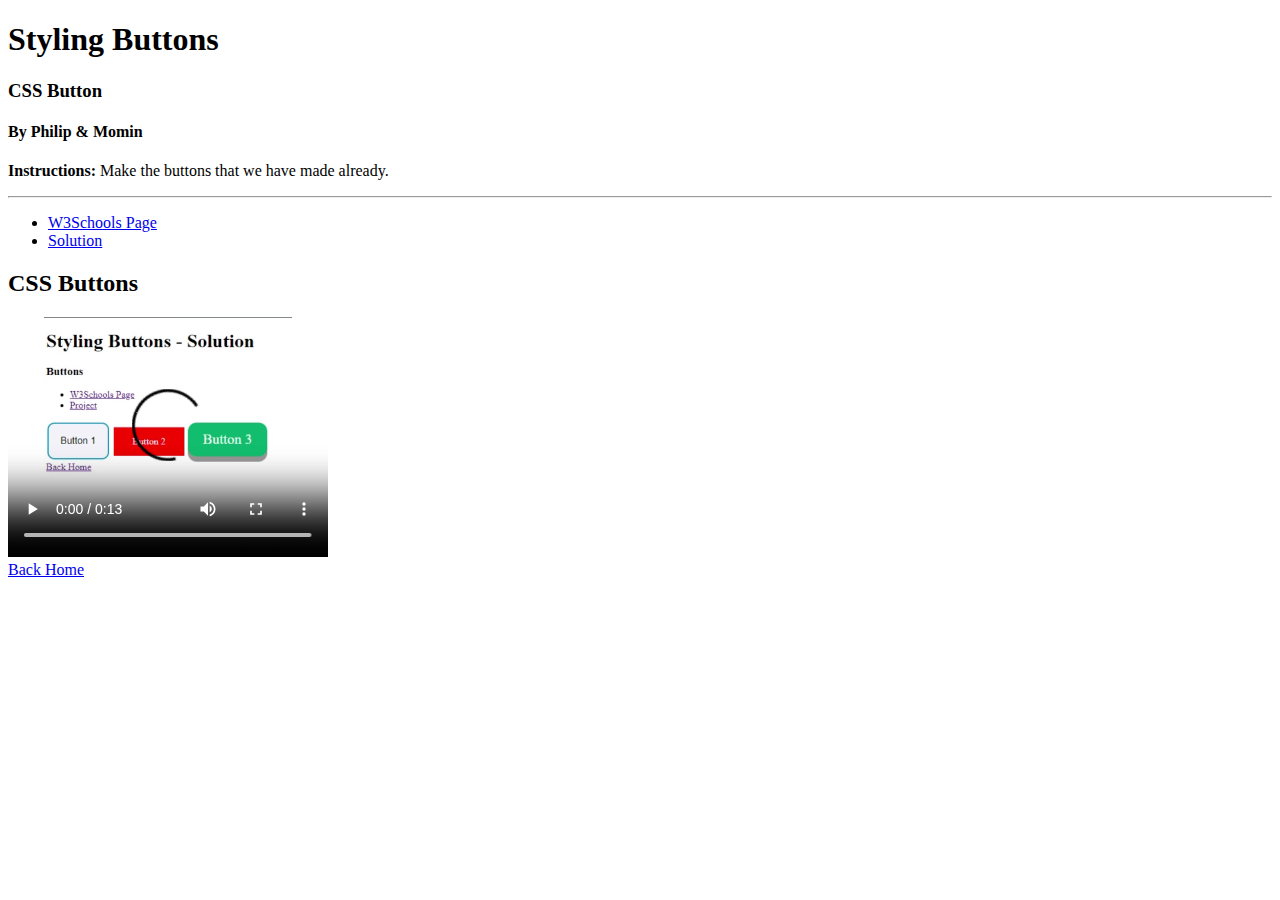
<file: Buttons-Jigsaw/index.html>
<!DOCTYPE html>
<html>

<head>
  <meta charset="utf-8">
  <meta name="viewport" content="width=device-width">
  <title>Styling Buttons - Project</title>
  <link href="style.css" rel="stylesheet" type="text/css" />
  <link href="../style.css" rel="stylesheet" type="text/css" />
</head>

<body>
  <div id="project">
    <h1>Styling Buttons</h1>
    <h3>CSS Button</h3>
    <h4>By Philip & Momin</h4>
    <p><strong>Instructions: </strong> Make the buttons that we have made already.</p>
    <hr>
    <ul>
      <li><a href="https://www.w3schools.com/css/css3_buttons.asp" target="_blank">W3Schools Page</a></li>
      <li><a href="solution.html">Solution</a></li>
    </ul>
  </div>
  <h2>CSS Buttons</h2>
  <video width="320" height="240" controls>
    <source src="video.webm" type="video/webm">
    Your browser does not support the video tag.
  </video>
<br>
 
  <a href="../index.html">Back Home</a>

  

  
  
  
</body>
</html>
</file>
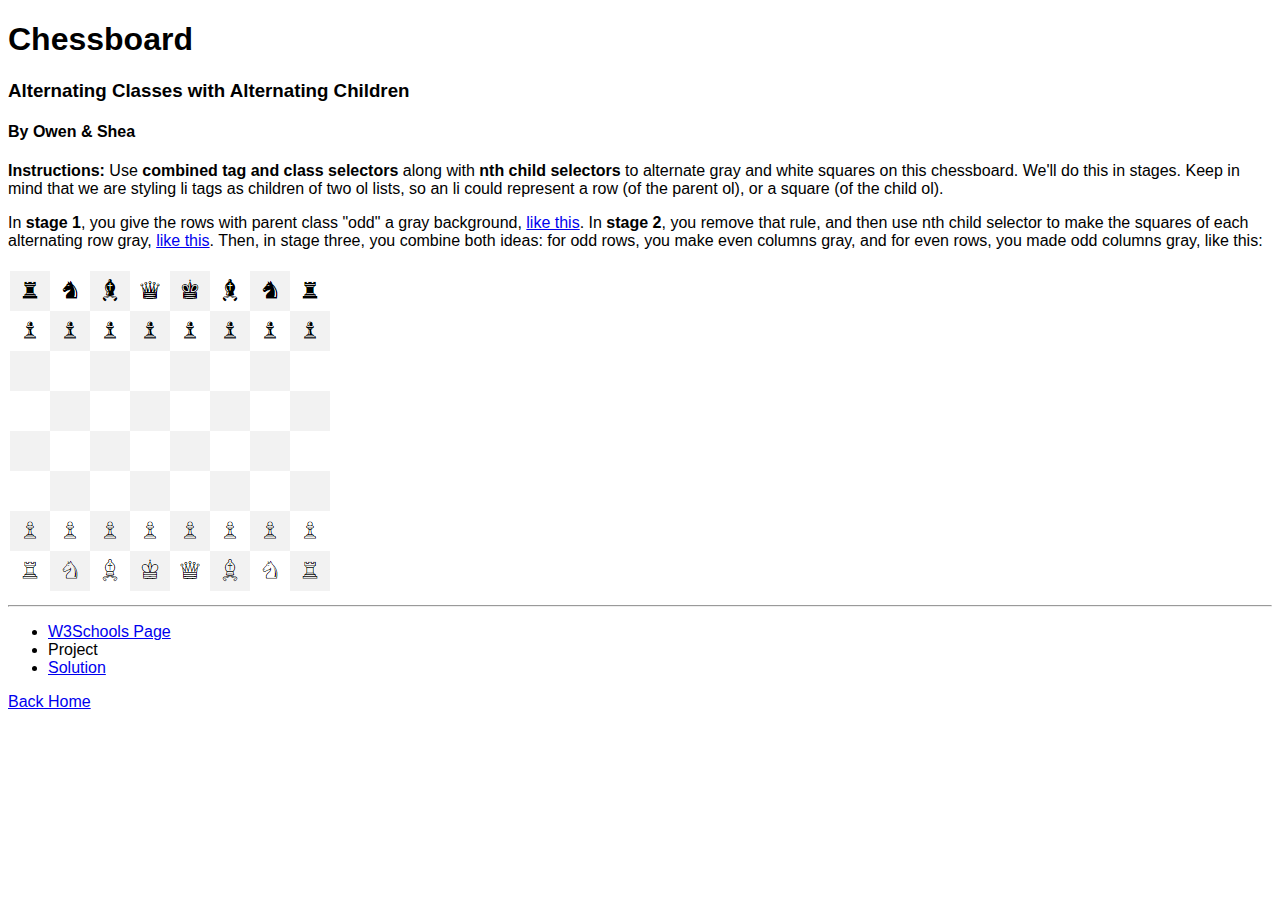
<file: Chessboard/index.html>
<!DOCTYPE html>
<html>

<head>
  <meta charset="utf-8">
  <meta name="viewport" content="width=device-width">
  <title>[Project Name] - Project</title>
  <link href="style.css" rel="stylesheet" type="text/css" />
  <link href="../style.css" rel="stylesheet" type="text/css" />
</head>

<body>
  <div id="project">
    <h1>Chessboard</h1>
    <h3>Alternating Classes with Alternating Children</h3>
    <h4>By Owen & Shea</h4>
    <p><strong>Instructions: </strong>Use <strong>combined tag and class selectors</strong> along with <strong>nth child selectors</strong> to alternate gray and white squares on this chessboard. We'll do this in stages. Keep in mind that we are styling li tags as children of two ol lists, so an li could represent a row (of the parent ol), or a square (of the child ol).<p>
    <p>In <strong>stage 1</strong>, you give the rows with parent class "odd" a gray background, <a href="stage1.png" target="_blank">like this</a>. In <strong>stage 2</strong>, you remove that rule, and then use nth child selector to make the squares of each alternating row gray, <a href="stage2.png" target="_blank">like this</a>. Then, in stage three, you combine both ideas: for odd rows, you make even columns gray, and for even rows, you made odd columns gray, like this:</p>
     <img src="board.png">
    <hr>
    <ul>
      <li><a href="https://www.w3schools.com/cssref/sel_nth-child.php" target="_blank">W3Schools Page</a></li>
      <li>Project</li>
      <li><a href="solution.html">Solution</a></li>
    </ul>
  </div>
  <a href="../index.html">Back Home</a>
 
</body>
</html>
</file>
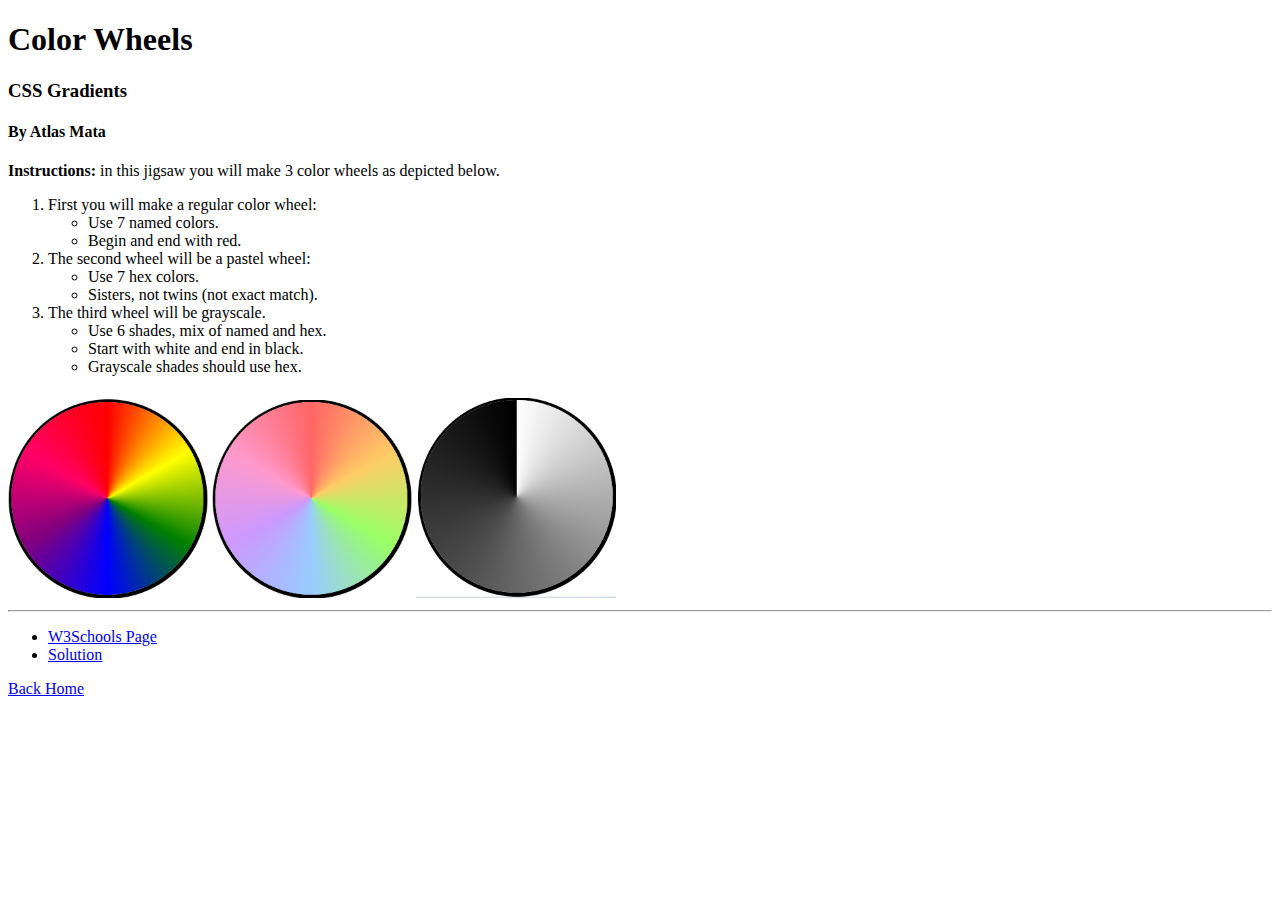
<file: Color-Wheels/index.html>
<!DOCTYPE html>
<html>

<head>
  <meta charset="utf-8">
  <meta name="viewport" content="width=device-width">
  <title>Color Wheel - Project</title>
  <link href="style.css" rel="stylesheet" type="text/css" />
  <link href="../style.css" rel="stylesheet" type="text/css" />
</head>

<body>
  <div id="project">
    <h1>Color Wheels</h1>
    <h3>CSS Gradients</h3>
    <h4>By Atlas Mata</h4>
    <p><strong>Instructions: </strong> in this jigsaw you will make 3 color wheels as depicted below.</p>
    <ol>
      <li>
        First you will make a regular color wheel:
        <ul>
          <li>
            Use 7 named colors.
          </li>
          <li> 
            Begin and end with red.
          </li>
        </ul>
      </li>
      <li>
        The second wheel will be a pastel wheel:
        <ul>
          <li>
            Use 7 hex colors.
          </li>
          <li>
            Sisters, not twins (not exact match).
          </li>
        </ul>
      </li>
      <li>
        The third wheel will be grayscale.
        <ul>
          <li>
           Use 6 shades, mix of named and hex. 
          </li>
          <li> 
           Start with white and end in black.
          </li>
          <li>
           Grayscale shades should use hex.
          </li>
        </ul>
      </li>
    </ol>
     <img src="full.png" alt="1wheel">
    <img src="pastel.png" alt="2wheel">
    <img src="gray.png" alt="1wheel">
    <hr>
    <ul>
      <li><a href="https://www.w3schools.com/css/css3_gradients_conic.asp"  target="_blank">W3Schools Page</a></li>
      <li><a href="solution.html">Solution</a></li>
    </ul>
  </div>
  <a href="../index.html">Back Home</a>

</body>
</html>
</file>
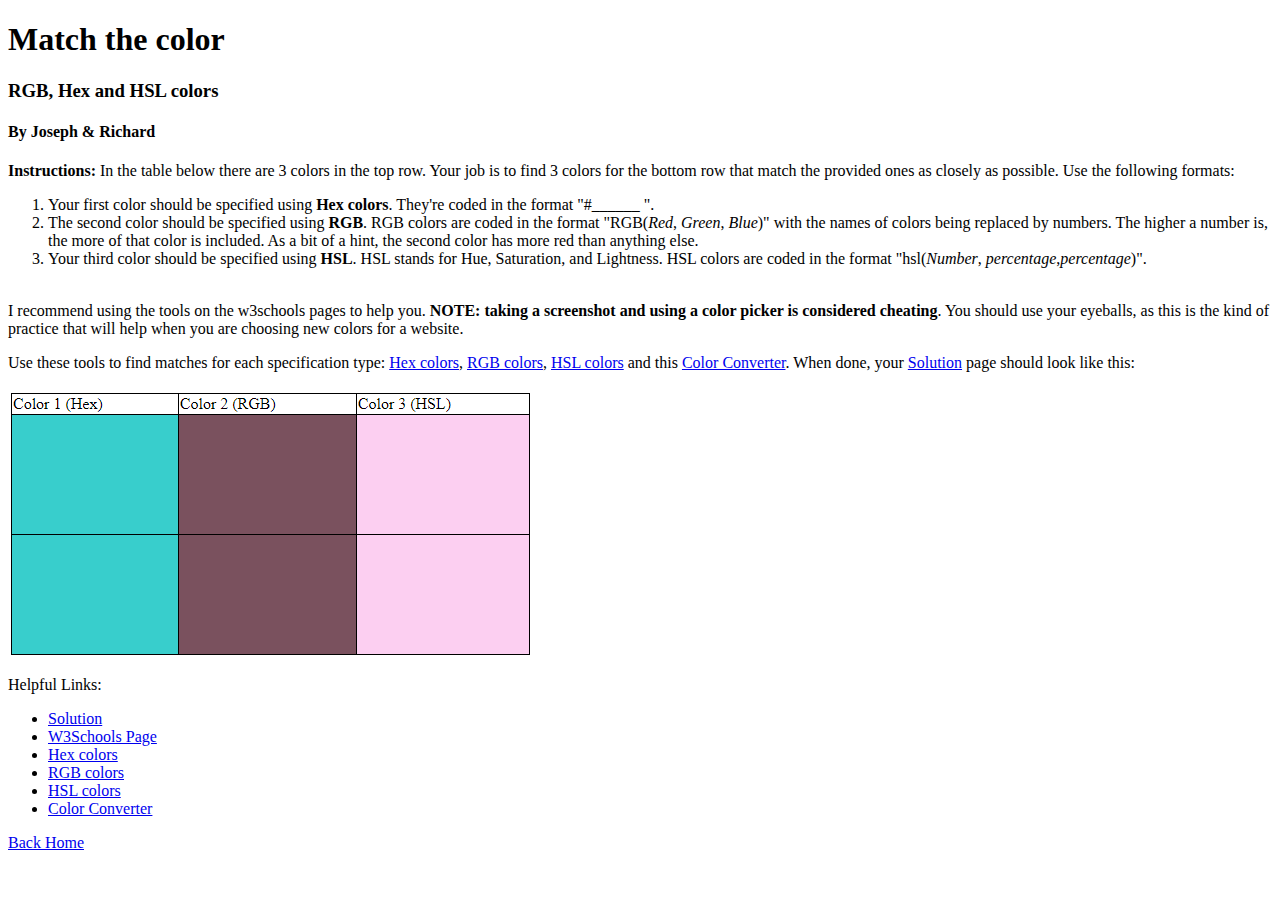
<file: CSS-Color-Match/index.html>
<!DOCTYPE html>
<html>

<head>
  <meta charset="utf-8">
  <meta name="viewport" content="width=device-width">
  <title>Match the color - Project</title>
  <link href="style.css" rel="stylesheet" type="text/css" />
  <link href="../style.css" rel="stylesheet" type="text/css" />
</head>

<body>
  <div id="project">
    <h1>Match the color</h1>
    <h3>RGB, Hex and HSL colors</h3>
    <h4>By Joseph & Richard</h4>
    <p><strong>Instructions: </strong> In the table below there are 3 colors in the top row. Your job is to find 3 colors for the bottom row that match the provided ones as closely as possible. Use the following formats:</p>
    <ol>
    <li>Your first color should be specified using <b>Hex colors</b>. They're coded in the format "#<em>______ </em>". </li>
    <li>The second color should be specified using <b>RGB</b>. RGB colors are coded in the format "RGB(<em>Red</em>, <em>Green</em>, <em>Blue</em>)" with the names of colors being replaced by numbers. The higher a number is, the more of that color is included. As a bit of a hint, the second color has more red than anything else.</li>
      <li>Your third color should be specified using <b>HSL</b>. HSL stands for Hue, Saturation, and Lightness. HSL colors are coded in the format "hsl(<em>Number</em>, <em>percentage</em>,<em>percentage</em>)".</li>
      </ol>
<br>
I recommend using the tools on the w3schools pages to help you. <b>NOTE: taking a screenshot and using a color picker is considered cheating</b>. You should use your eyeballs, as this is the kind of practice that will help when you are choosing new colors for a website.<p>
<p>Use these tools to find matches for each specification type: <a href="https://www.w3schools.com/css/css_colors_hex.asp">Hex colors</a>, <a href="https://www.w3schools.com/css/css_colors_rgb.asp">RGB colors</a>, <a href="https://www.w3schools.com/css/css_colors_hsl.asp">HSL colors</a> and this <a href="https://www.w3schools.com/colors/colors_converter.asp">Color Converter</a>. When done, your <a href="solution.html">Solution</a> page should look like this:</p>
    <img src="solved.png">
  <p>Helpful Links:</p>
    <ul>
      </li>
      <li><a href="solution.html">Solution</a></li>
      <li><a href="https://www.w3schools.com/css/css_colors.asp"">W3Schools Page</a></li>
    <li><a href="https://www.w3schools.com/css/css_colors_hex.asp">
    Hex colors </a></li>
    <li><a href="https://www.w3schools.com/css/css_colors_rgb.asp">
        RGB colors </a></li>
    <li><a href="https://www.w3schools.com/css/css_colors_hsl.asp">
    HSL colors </a>
      <li><a href="https://www.w3schools.com/colors/colors_converter.asp">Color Converter </a></li> 
    </ul>
  </div>
  <a href="../index.html">Back Home</a>
  
</body>
</html>
</file>
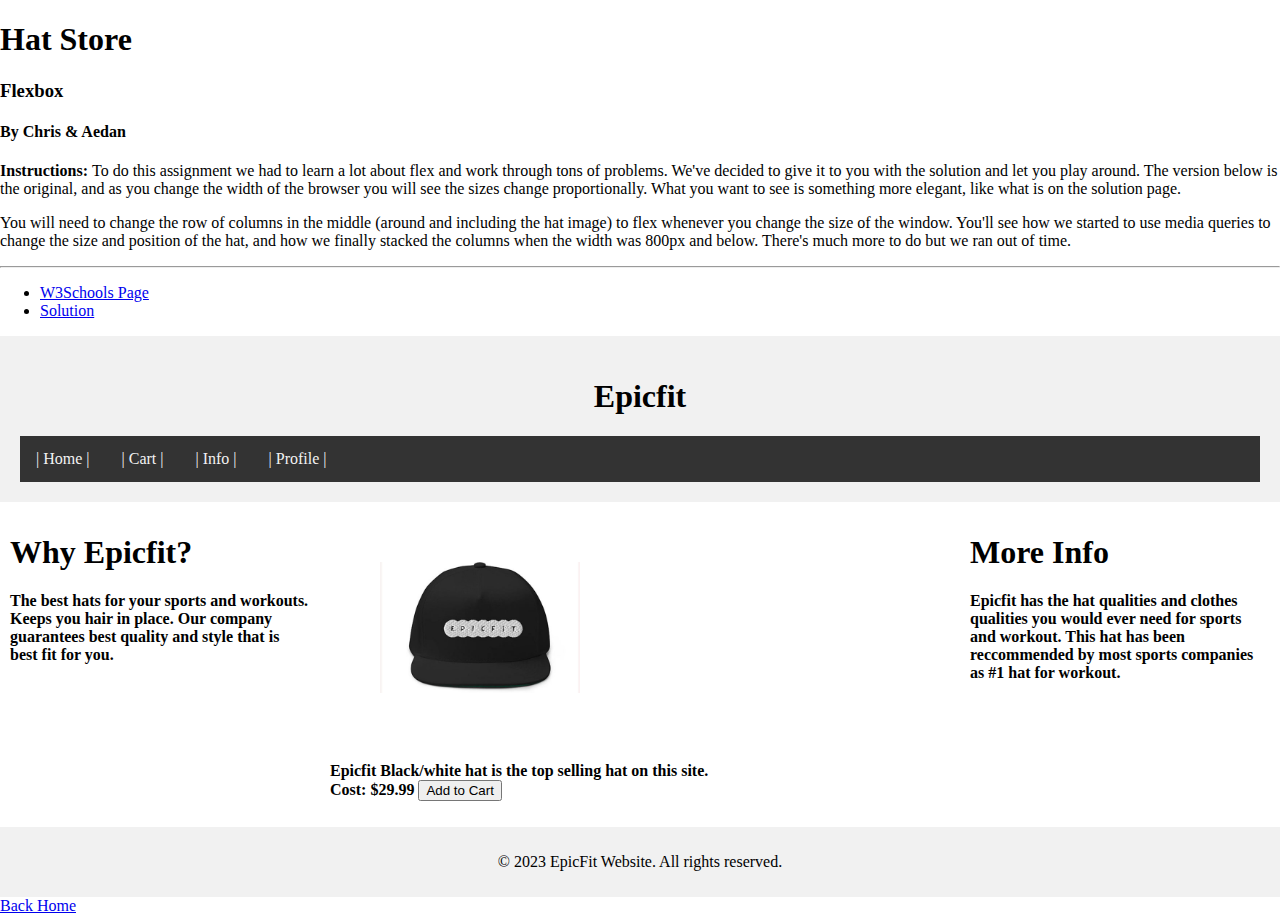
<file: Flex-your-flex/index.html>
<!DOCTYPE html>
<html>

<head>
  <meta charset="utf-8">
  <meta name="viewport" content="width=device-width">
  <title>[Project Name] - Project</title>
  <link href="oldstyle.css" rel="stylesheet" type="text/css" />
</head>

<body>
  <div id="project">
    <h1>Hat Store</h1>
    <h3>Flexbox</h3>
    <h4>By Chris & Aedan</h4>
    <p><strong>Instructions: </strong> To do this assignment we had to learn a lot about flex and work through tons of problems.  We've decided to give it to you with the solution and let you play around. The version below is the original, and as you change the width of the browser you will see the sizes change proportionally. What you want to see is something more elegant, like what is on the solution page.</p>
      You will need to change the row of columns in the middle (around and including the hat image) to flex whenever you change the size of the window.  You'll see how we started to use media queries to change the size and position of the hat, and how we finally stacked the columns when the width was 800px and below.  There's much more to do but we ran out of time.</p>
    <hr>
    <ul>
      <li><a href="https://www.w3schools.com/css/css3_flexbox.asp"  target="_blank">W3Schools Page</a></li>
      <li><a href="solution.html">Solution</a></li>
    </ul>
  </div>
     <body>
      <div id="project">
        <div id="store">
          <div class="header">         
            <h1>Epicfit</h1>
            <div class="topnav"> 
             <a href="home.html">| Home |</a> 
             <a href="cart.html" >| Cart |</a> 
             <a href="info.html">| Info |</a> 
             <a href="profile.html">| Profile |</a>
            </div>
          </div>
           <div class="row">
              <div class="column side left">
                 <h1>Why Epicfit?</h1>
                 <p>The best hats for your sports and workouts. Keeps you hair in place. Our company guarantees best quality and style that is best fit for you.</p>
              </div>
              <div class="column middle">
                 <div class="product"></div>
                 <p><strong>Epicfit Black/white hat</strong> is the top selling hat on this site.<br>
                    Cost: $29.99
                   <button>Add to Cart</button>
                 </p>
              </div>
              <div class="column side right">
                 <h1>More Info</h1>
                 <p>Epicfit has the hat qualities and clothes qualities you would ever need for sports and workout. This hat has been reccommended by most sports companies as #1 hat for workout.</p>
              </div>
           </div>
            <div class="footer">
               <p>&copy; 2023 EpicFit Website. All rights reserved.</p>
            </div>
            <!-- Website Code End -->
           </div>
     </body>
  <a href="../index.html">Back Home</a>
 
</body>
</html>
</file>
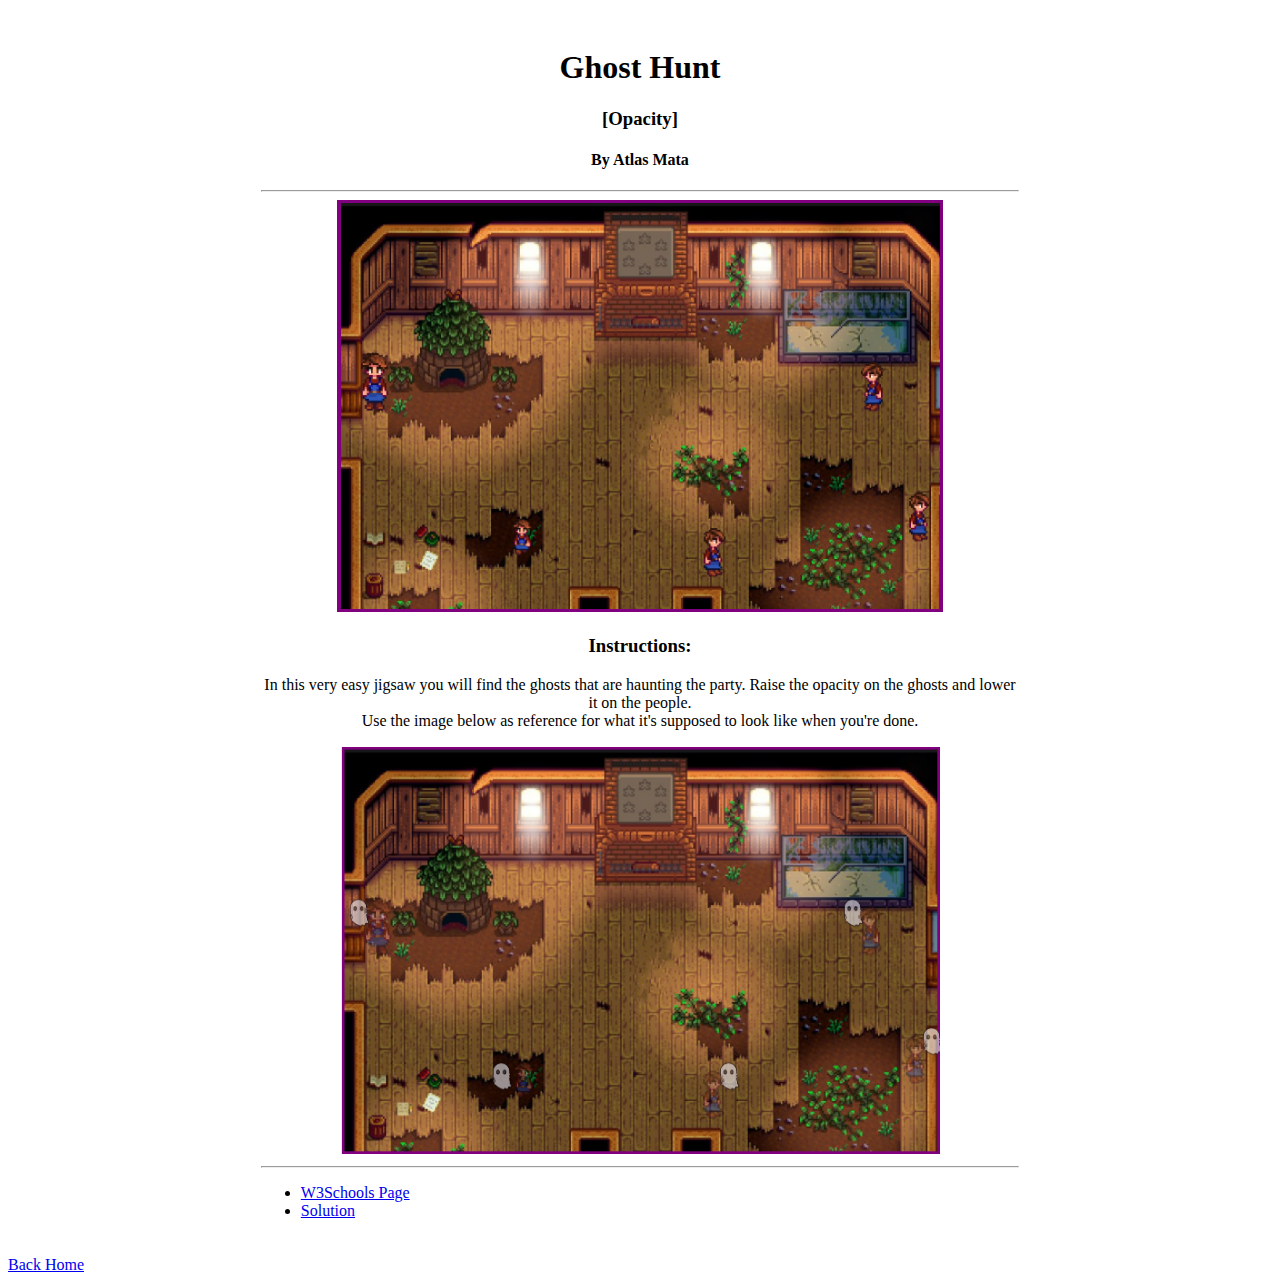
<file: Ghost-Hunt/index.html>
<!DOCTYPE html>
<html>

<head>
  <meta charset="utf-8">
  <meta name="viewport" content="width=device-width">
  <title>Jigsaw - Project</title>
  <link href="style.css" rel="stylesheet" type="text/css" />
  <link href="../style.css" rel="stylesheet" type="text/css" />
</head>

<body>
  <div id="project">
    <h1>Ghost Hunt</h1>
    <h3>[Opacity]</h3>
    <h4>By Atlas Mata</h4>
    <hr>
    <img id="set"src="start.png" alt="background" width="600px" style="position:relative;">
<br>
    <h3>Instructions:</h3>
    <p>In this very easy jigsaw you will find the ghosts that are haunting the party. Raise the opacity on the ghosts and lower it on the people. <br>Use the image below as reference for what it's supposed to look like when you're done. </p>
    <img src="solution.png" width="600px">
    <hr>
    <ul>
      <li><a href="https://www.w3schools.com/css/css_image_transparency.asp" target="_blank">W3Schools Page</a></li>
      <li><a href="solution.html">Solution</a></li>
    </ul>
  </div>
  <a href="../index.html">Back Home</a>
  
</body>
</html>
</file>
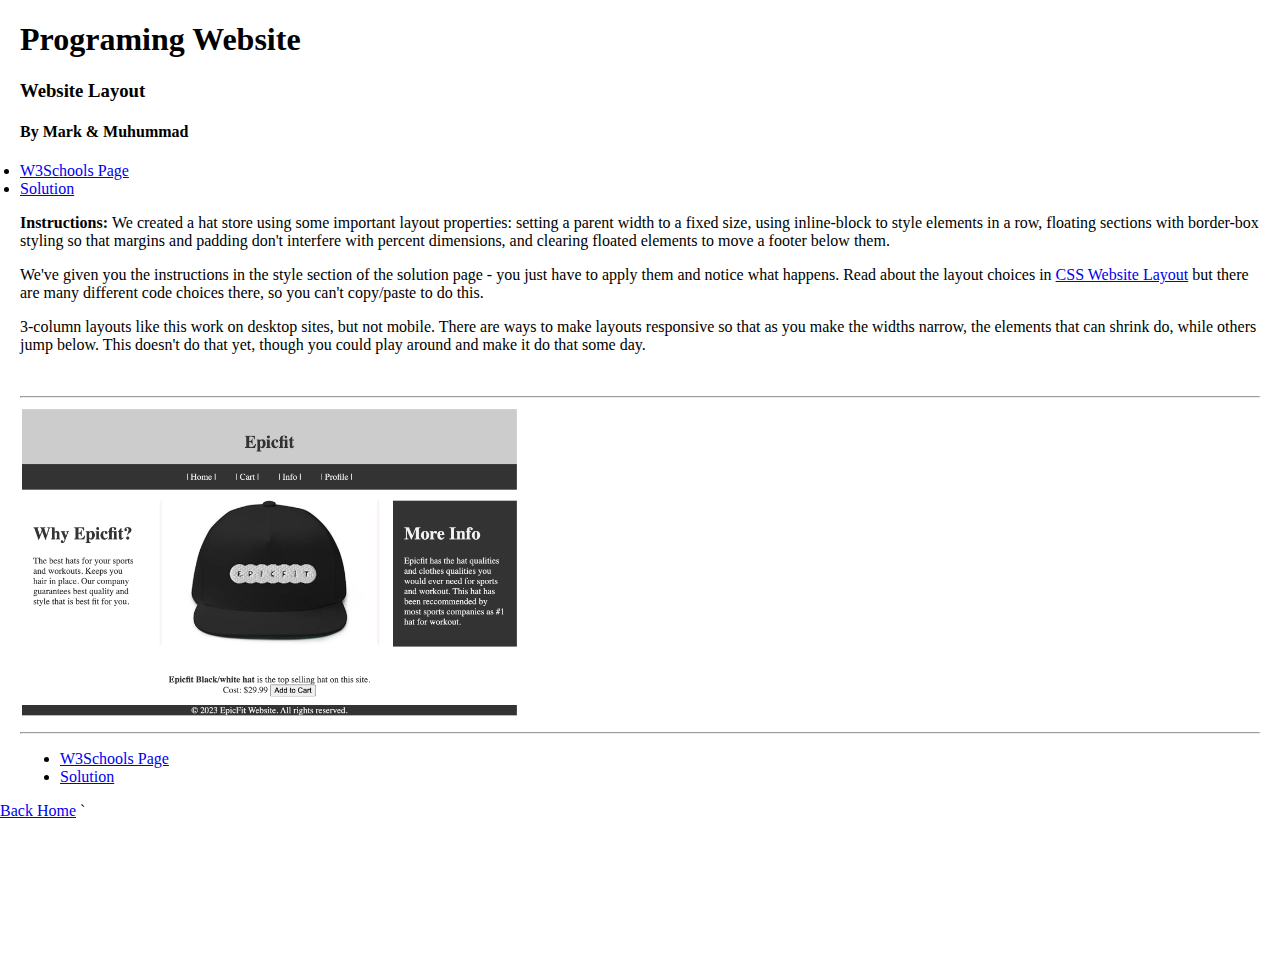
<file: Hat-Store/index.html>
<!DOCTYPE html>
<html>

<head>
  <meta charset="utf-8">
  <meta name="viewport" content="width=device-width">
  <title>[Project Name] - Project</title>
  <link href="styles.css" rel="stylesheet" type="text/css" />
</head>

<body>
  <div id="project">
    <h1>Programing Website</h1>
    <h3>Website Layout</h3>
    <h4>By Mark & Muhummad</h4>
    <li><a href="https://www.w3schools.com/css/css_website_layout.asp"  target="_blank">W3Schools Page</a></li>
      <li><a href="solution.html">Solution</a></li>
    </ul>
    <p><strong>Instructions: </strong> We created a hat store using some important layout properties: setting a parent width to a fixed size, using inline-block to style elements in a row, floating sections with border-box styling so that margins and padding don't interfere with percent dimensions, 
and clearing floated elements to move a footer below them.</p>
    <p>We've given you the instructions in the style section of the solution page - you just have to apply them and notice what happens. Read about the layout choices in <a href="https://www.w3schools.com/css/css_website_layout.asp">CSS Website Layout</a> but there are many different code choices there, so you can't copy/paste to do this.</p>
    <p>3-column layouts like this work on desktop sites, but not mobile.  There are ways to make layouts responsive so that as you make the widths narrow, the elements that can shrink do, while others jump below.  This doesn't do that yet, though you could play around and make it do that some day. </p>
    </p><br><hr>
    <img width="500" src="solution.png">
    <hr>
    <ul>
      <li><a href="https://www.w3schools.com/css/css_website_layout.asp"  target="_blank">W3Schools Page</a></li>
      <li><a href="solution.html">Solution</a></li>
    </ul>
  </div>
  <a href="../index.html">Back Home</a>
 `
</file>
<file: style.css>
td, th {
  padding:5px;
  padding-right:20px;
  border-bottom:1px solid #ccc;
}
th {
  background-color:gray;
}
</file>
<file: An-Interactive-Ad/style.css>
#ad{
  text-align:center;
  display:block;
  margin: 33px auto;
  padding:8px;
  color:#d7d5d5;
  width:400px;
}

.adText{
  font-weight: normal;
  font-family: "Arial";
  color: #6f6767;
}

#screen{
  background-size: cover;
  width: 300px;
  height: 220px;
  background-repeat: no-repeat;
  z-index: 1;
  background-position: 10px 10px;
  margin:0 auto;
}

#video{
  width:300px;
  height:220px;
  display:none;
  z-index: 2;
}

video{
  width:250px;
  height:220px;
  margin-left:27px;
  margin-top:3px;
}

#ipad{
  width: 320px;
  height: 240px;
  z-index: 3;
  background-image: url(images/ipad.png);
  background-size: contain;
}
</file>
<file: Baseball-Plays/style.css>
#gameboard {
}

.gallery p{
  display:none;
}

.gallery img{
  opacity:1;
}

.gallery:hover p {
  display:block;
  margin-top:-60px;
  text-align:center;
  font-weight:bold;
}

.gallery:hover img{
  opacity:.1;
}

div.gallery:hover {
  border: 1px solid #777;
}

div.gallery:active {
  background-color:green;
  color:white;
}

div.gallery {

}

div.gallery img {
  width: 100%;
  height: auto;
}

img {

  height:200px!important;
}

div.desc {
  padding: 15px;
  text-align: center;
}
</file>
<file: Bouncing-Basketball/style.css>
html {
  height: 100%;
  width: 100%;
}

#container {
        position: relative;
        width: 100vw;
        height: calc(100vh - 100px);
        overflow: hidden;
}

#ball {
        position:absolute;
        display:block;
        padding:50px;
        background-image: url('./img/ball.png');
        background-size:contain;
}
</file>
<file: Buried-Treasure/style.css>
#map {
  background-image:url(images/map.gif);
  width:1000px;
  height:1000px;
}
#treasure {
  background-image:url(images/treasure.gif);
  width:500px;
  height:500px;
  position:absolute;
}

ul {
  background:#fff;
  width:200px;
  padding:10px;
  position:fixed;
  top:0;
  right:0;
}
</file>
<file: Buttons-Jigsaw/style.css>

</file>
<file: Chessboard/style.css>
body {
    font-family: Arial, sans-serif;
}

ol {
    list-style-type: none;
    padding: 0;
    margin: 0;
    width: 320px;
}

li li {
    float: left;
    width: 40px;
    height: 40px;
    line-height: 40px;
    text-align: center;
    color:black;
}


li ol li {
  font-size: 24px;

}
</file>
<file: Color-Wheels/style.css>
img {
  width:200px;
}

.circle {
  height: 200px;
  width:200px;
  background-color: black;
  border-radius: 50%;
  z-index:1;
  display:inline-block;
}

.circl {
  height: 200px;
  width:200px;
  border-radius: 50%;
  z-index:2;
  position:relative;
  left:5px;
  top:5px;
}

.circl div {
  height: 190px;
  width: 190px;
}
</file>
<file: CSS-Color-Match/style.css>
table, td{
  border:1px solid;
  border-collapse: collapse;
  }
table {
  width:100%;
}
.row-1, #R1{
  background-image: url('teal.png');
}
.row-2, #R2{
  background-image: url('purple.png');
}
.row-3, #R3{
  background-image: url('pink.png');
}
.h1 {
  height:120px;
}
</file>
<file: Flex-your-flex/oldstyle.css>
.product:hover {
  background-image:url("images/hat1.jpg");
}
* {
  box-sizing: border-box;
}

body {
  margin: 0;
}
@media screen and (max-width: 600px) {
  .column.side, .column.middle {
    width: 100%;
  }
}
.row::after {
  content: "";
  display: table;
  clear: both;
}
.product {
  width:200px;
  height:150px;
  background: url("images/hat2.jpg") no-repeat;
  background-color:white;
  margin: 50px;
  background-size:contain;
}
.column p {
  font-weight:bold;
}
.header {
  background-color: #f1f1f1;
  padding: 20px;
  text-align: center;
}

/* Style the top navigation bar */
.topnav {
  overflow: hidden;
  background-color: #333;
}

/* Style the topnav links */
.topnav a {
  float: left;
  display: block;
  color: #f2f2f2;
  text-align: center;
  padding: 14px 16px;
  text-decoration: none;
}

.topnav a:hover {
  background-color: #ddd;
  color: black;
}

.column {
  float: left;
  padding: 10px;
}

.column.side {
  width: 25%;
}

.column.middle {
  width: 50%;
}

.footer {
  background-color: #f1f1f1;
  padding: 10px;
  text-align: center;
}
</file>
<file: Ghost-Hunt/style.css>
html{
  height:100%;
  width:100%;
}

#project {
  width:60%;
  padding:20px;
  text-align:center;
  margin:auto;
}

#project ul {
  text-align:left;
}

#project ul li {
  margin-left:0;
}

#set img {
  position:absolute;
  width: 30px;
}

#set {
  position:relative;
  z-index:0;
  width:600px;
  height:406px;
  border:solid;
  border-color:purple;
  background-image:url(images/newstardew.png);
}

/* ghosts */

    /* people */
    #stardew1, #stardew2, #stardew3, #stardew4, #stardew5 {
      visibility:visible;
      opacity:1;
    
    }
    /* ghosts */
    #ghost1, #ghost2, #ghost3, #ghost4, #ghost5 {
      opacity:0.1;
  
    }
    
  #ghost1 {
    top: 150px;
  }
  
  #ghost2 {
    top: 315px;
    left: 145px;
  }

  #ghost3 {
    top: 315px;
    left: 375px;
  }

  #ghost3 {
    top: 150px;
    left: 500px;
  }
  
  #ghost4 {
    top: 315px;
    left: 375px;
  }

  #ghost5 {
    top: 280px;
    left: 580px;
  }
  
  /*people*/

  
  #stardew1{
    top: 150px;
    left:20px;
  }

  #stardew2{
    top: 315px;
    left: 165px;
  }

  #stardew3{
    top: 150px;
    left: 520px;
   
  }

  #stardew4{
    top: 315px;
    left: 355px;
  }

  #stardew5 {
    top: 280px;
    left: 560px;
  }
</file>
<file: Hat-Store/styles.css>
html, body {
  height: 100%;
}

body {
  margin: 0;
  padding-bottom:50px;
}

#project {
  padding:0 20px;
}

#store {
  text-align:center;
  margin:20px;
}

.header {
  color: #333;
  background: #ccc;
  padding-top:20px;
}

.topnav, .topnav a {
  background-color: #333;
  color: #f2f2f2;
  display:block;
}

.topnav a {
  padding: 14px 16px;
  text-decoration: none;
}

.topnav a:hover {
  background-color: #ddd;
  color: black;
}

.row {
  padding-top:20px;
}

.column.side {
  text-align:left;
  padding: 20px;
}

.middle, .left {
  color: #333;
  background: white;
  text-align:center;
}

.right {
  background-color: #333;
  color: #f2f2f2;
}

.footer {
  background-color: #333;
  color: #f2f2f2;
  padding: 0 10px;
  text-align: center;
}

.product {
  width:400px;
  height:300px;
  background: url("hat2.jpg") no-repeat;
  background-color:white;
  background-size:contain;
  margin:auto;
}

.product:hover {
  background-image:url("hat1.jpg");
}
</file>
